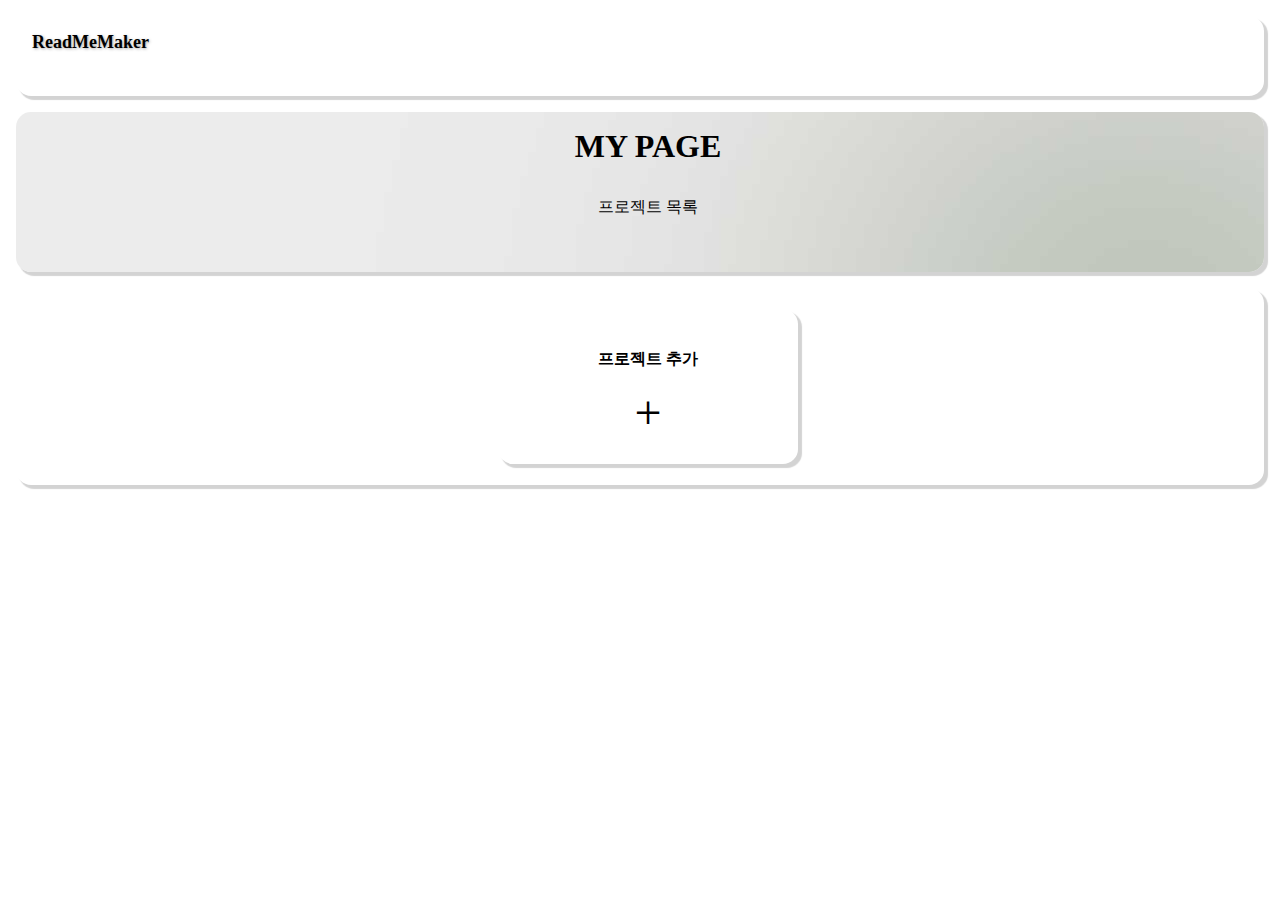
<file: readMe/index.html>
<!DOCTYPE html>
<html lang="ko">
  <head>
    <meta charset="UTF-8" />
    <meta name="viewport" content="width=device-width, initial-scale=1.0" />
    <title>MyPage</title>

    <link rel="stylesheet" href="/readMe/css/myPage.css" />
    
    
  </head>
  <body>
    <div>

      <header>
        <div id="logo"><a href="/readMe/index.html">ReadMeMaker</a></div>
        <nav></nav>
      </header>

      <main>
        <div id="mainTitle">
          <h1>MY PAGE</h1>
          <p>프로젝트 목록</p>
        </div>

        <div id="mainContent">
          <div id="projectContainer">
            <div class="addProjectArea" id="addProjectBtn">
              <a id="addProject">
                <h1>프로젝트 추가</h1>
                <p>+</p>
              </a>
            </div>
          </div>
        </div>
      </main>
    </div>
    <script src="./js/index.js"></script>
  </body>
</html>
</file>
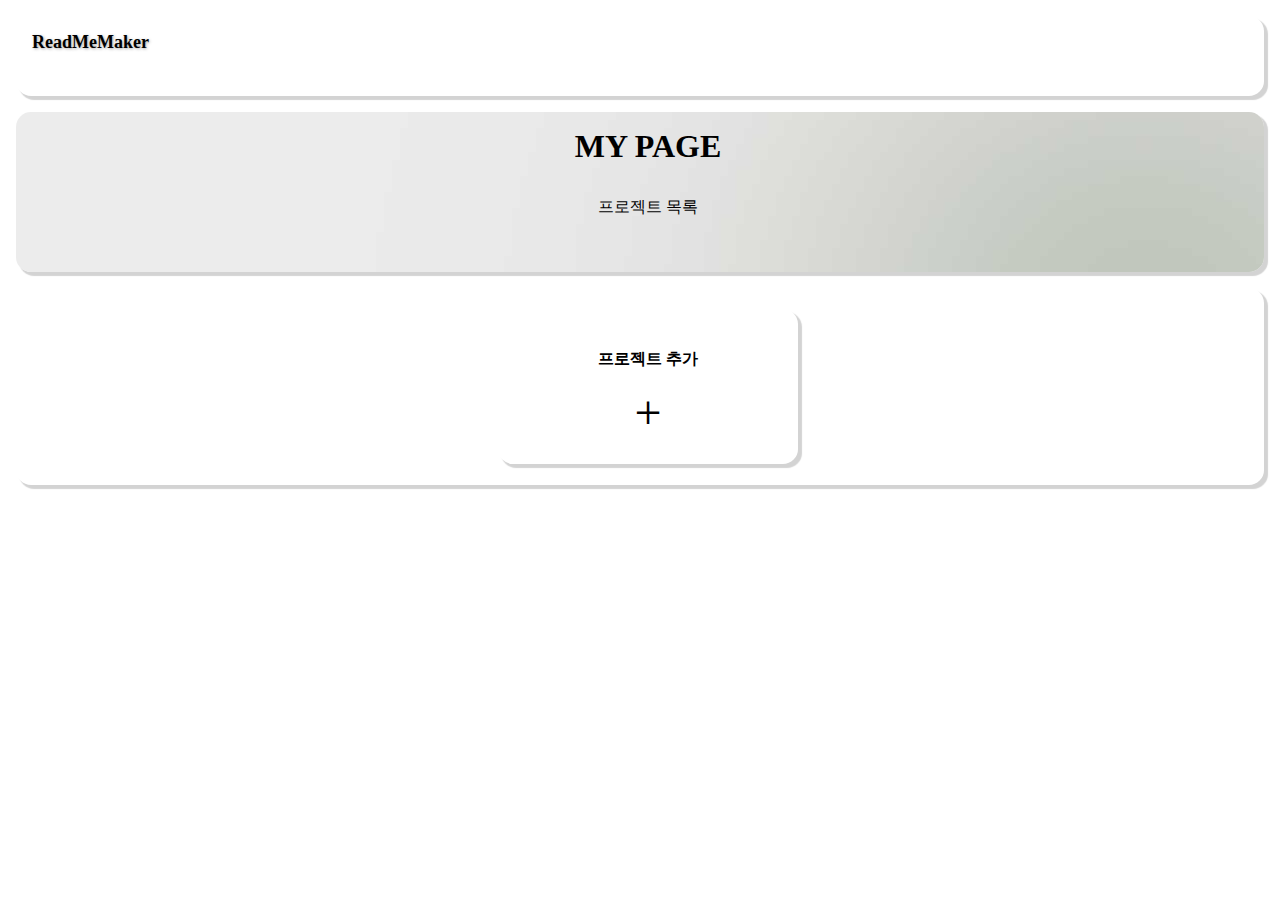
<file: readMe/myPage.html>
<!DOCTYPE html>
<html lang="ko">
  <head>
    <meta charset="UTF-8" />
    <meta name="viewport" content="width=device-width, initial-scale=1.0" />
    <title>MyPage</title>

    <link rel="stylesheet" href="/readMe/css/myPage.css" />
    
  </head>
  <body>
    <div>

      <header>
        <div id="logo"><a href="/readMe/myPage.html">ReadMeMaker</a></div>
        <nav></nav>
      </header>

      <main>
        <div id="mainTitle">
          <h1>MY PAGE</h1>
          <p>프로젝트 목록</p>
        </div>

        <div id="mainContent">
          <div id="projectContainer">
            <div class="addProjectArea" id="addProjectBtn">
              <a id="addProject">
                <h1>프로젝트 추가</h1>
                <p>+</p>
              </a>
            </div>
          </div>
        </div>
      </main>
    </div>
    <script src="./js/myPage.js"></script>
  </body>
</html>
</file>
<file: readMe/css/myPage.css>
* {
  box-sizing: content-box;
  margin: 0;
  padding: 0;
}

.container {
  margin: 0 auto;
}

header {
  height: 3em;
  padding-top: 1em;
  padding-left: 1em;
  padding-bottom: 1em;
  margin: 1em;
  box-shadow: 0.2em 0.2em 1px lightgray;
  border-radius: 0.4cm;
}

#logo {
  width: 11em;
  font-family: D2Coding;
  font-size: large;
  font-weight: bold;
  text-shadow: 0.05em 0.05em 3px darkgray;
}

a {
  text-decoration-line: none;
  color: black;
}

#mainTitle {
  height: 8em;
  padding-top: 1em;
  padding-left: 1em;
  padding-bottom: 1em;
  margin: 1em;
  box-shadow: 0.2em 0.2em 1px lightgray;
  border-radius: 0.4cm;
  text-align: center;
  background-image: url("/readMe/images/images/img_bg_1.jpg");
}

#mainTitle h1 {
  font-family: D2Coding;
  font-size: 200;
  margin-bottom: 1em;
}

#projectContainer {
  display: flex;
  padding-top: 1em;
  padding-left: 1em;
  padding-bottom: 1em;
  margin: 1em;
  box-shadow: 0.2em 0.2em 1px lightgray;
  border-radius: 0.4cm;
  flex-direction: row;
  flex-wrap: wrap;
  justify-content: space-evenly;
}

.projectArea {
  width: 30% auto;
  height: 130px;
  padding: 10px 100px;
  margin-top: 15px;
  margin-bottom: 15px;
  box-shadow: 0.2em 0.2em 1px lightgray;
  border-radius: 0.4cm;
  text-align: center;
  background-image: url("/readMe/images/images/portfolio-3.jpg");
}

.projectArea h1 {
  padding-top: 20px;
  font-size: 1em;
}

.projectArea p {
  padding-top: 30px;
  font-size: 1em;
}

.addProjectArea {
  width: 30% auto;
  height: 135px;
  padding: 10px 100px;
  margin: 5px;
  box-shadow: 0.2em 0.2em 1px lightgray;
  border-radius: 0.4cm;
  text-align: center;
}

.addProjectArea h1 {
  padding-top: 30px;
  font-size: 1em;
}

.addProjectArea p {
  margin-top: 15px;
  font-size: 3em;
}
</file>
